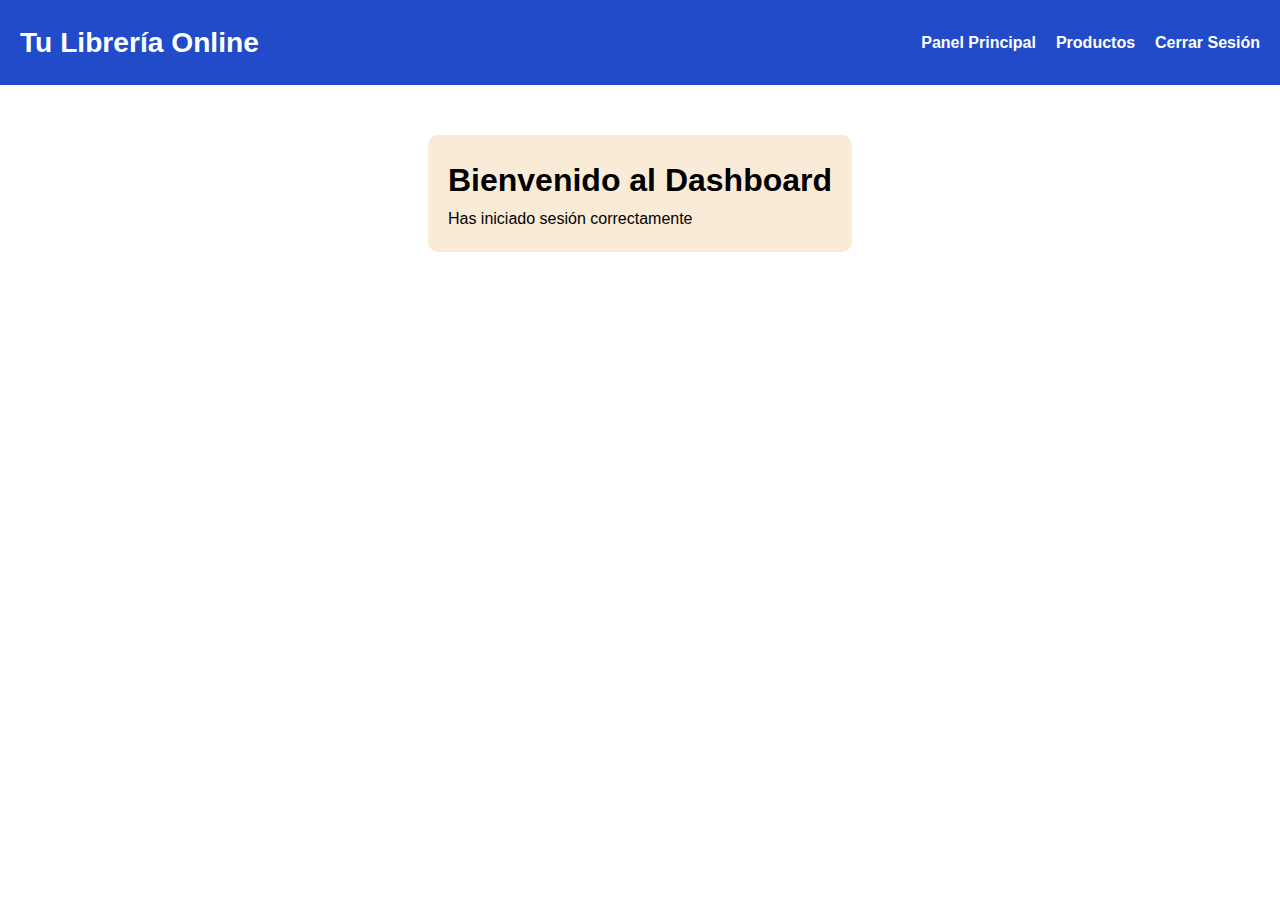
<file: Pages/private/dashboard.html>
<!DOCTYPE html>
<html lang="en">
<head>
    <meta charset="UTF-8">
    <meta name="viewport" content="width=device-width, initial-scale=1.0">
    <title>Dashboard</title>
    <link rel="stylesheet" href="../../css/style.css">
</head>
<body>
    <header>
        <nav>
            <div class="logo">Tu Librería Online</div>
            <ul>
                <li><a href="dashboard.html">Panel Principal</a></li>
                 <li><a href="productos.html">Productos</a></li>
                <li><a href="#" onclick="cerrarSesion()">Cerrar Sesión</a></li>
            </ul>
            <!-- Con el div y los span crearemos un icono de tipo hamburguesa -->
            <div class="hamburguesa">
                <span></span>
                <span></span>
                <span></span>
            </div>
        </nav>
    </header>

    <main>
        <section>
            <h1>Bienvenido al Dashboard</h1>
            <p>Has iniciado sesión correctamente</p>
        </section>
    </main>

    <script src="../../js/script.js"></script>
    <script src="../../js/logout.js"></script>
</body>
</html>
</file>
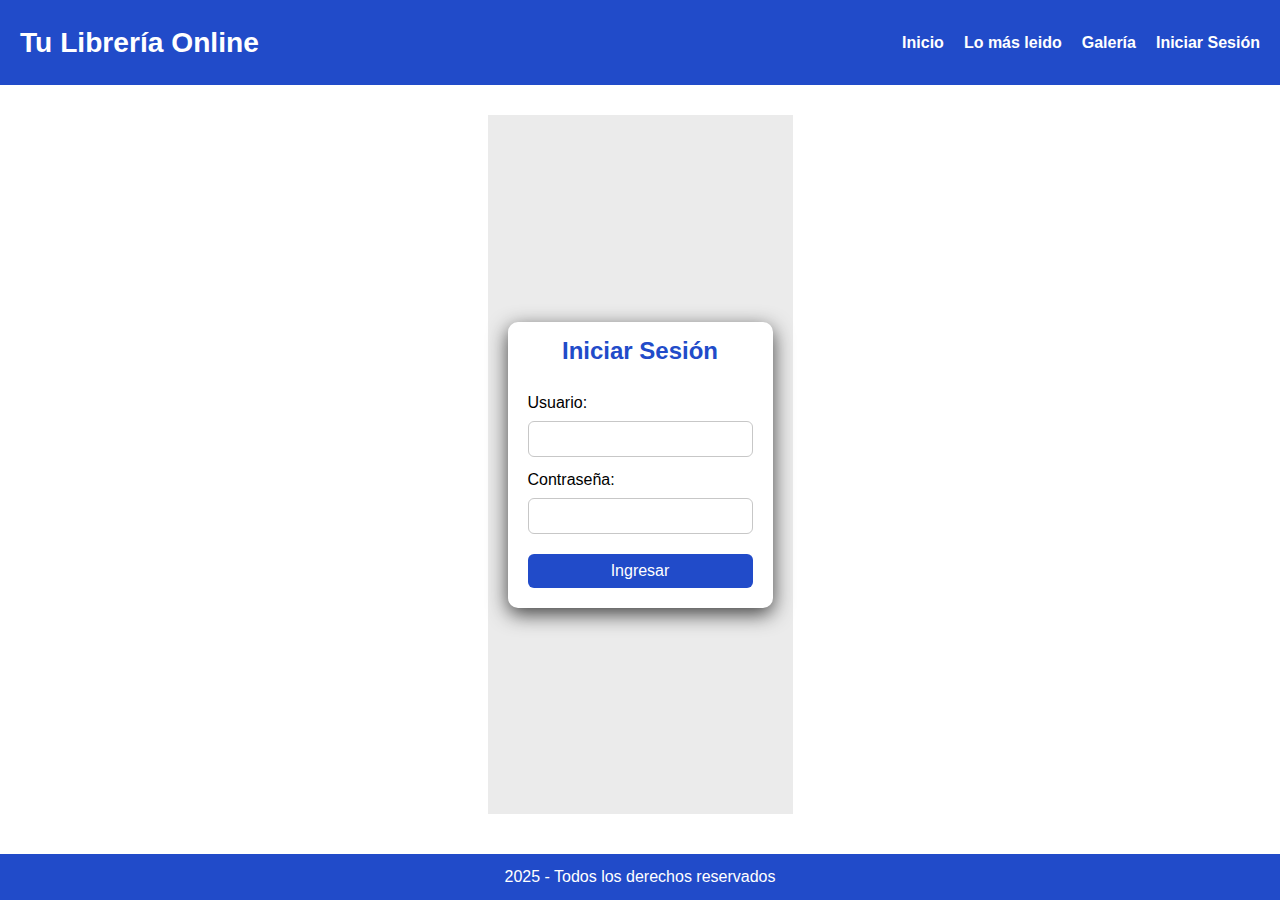
<file: Pages/public/login.html>
<!DOCTYPE html>
<html lang="en">
<head>
    <meta charset="UTF-8">
    <meta name="viewport" content="width=device-width, initial-scale=1.0">
    <title>Iniciar Sesión</title>
    <link rel="stylesheet" href="../../css/style.css">
    <link rel="stylesheet" href="../../css/login.css">
    <link rel="stylesheet" href="../../css/animaciones.css">
</head>
<body>
    <header>
        <nav>
            <div class="logo">Tu Librería Online</div>
            <ul>
                <li><a href="../../index.html">Inicio</a></li>
                <li><a href="lo-mas-leido.html">Lo más leido</a></li>
                <li><a href="galeria.html">Galería</a></li>
                <li><a href="login.html">Iniciar Sesión</a></li>
            </ul>
            <!-- Con el div y los span crearemos un icono de tipo hamburguesa -->
            <div class="hamburguesa">
                <span></span>
                <span></span>
                <span></span>
            </div>
        </nav>
    </header>

    <main class="login-main">
        <section class="login-container">
            <h2>Iniciar Sesión</h2>
            <form id="login-form">
                <label for="usuario">Usuario:</label>
                <input type="text" id="usuario" name="usuario" required>

                <label for="pass">Contraseña:</label>
                <input type="password" id="pass" name="pass" required>

                <button type="submit">Ingresar</button>
            </form>
            <p id="mensajeLogin"></p>
        </section>
    </main>

    <footer>
        <p>2025 - Todos los derechos reservados</p>
    </footer>
    <script src="../../js/script.js"></script>
    <script src="../../js/login.js"></script>
</body>
</html>
</file>
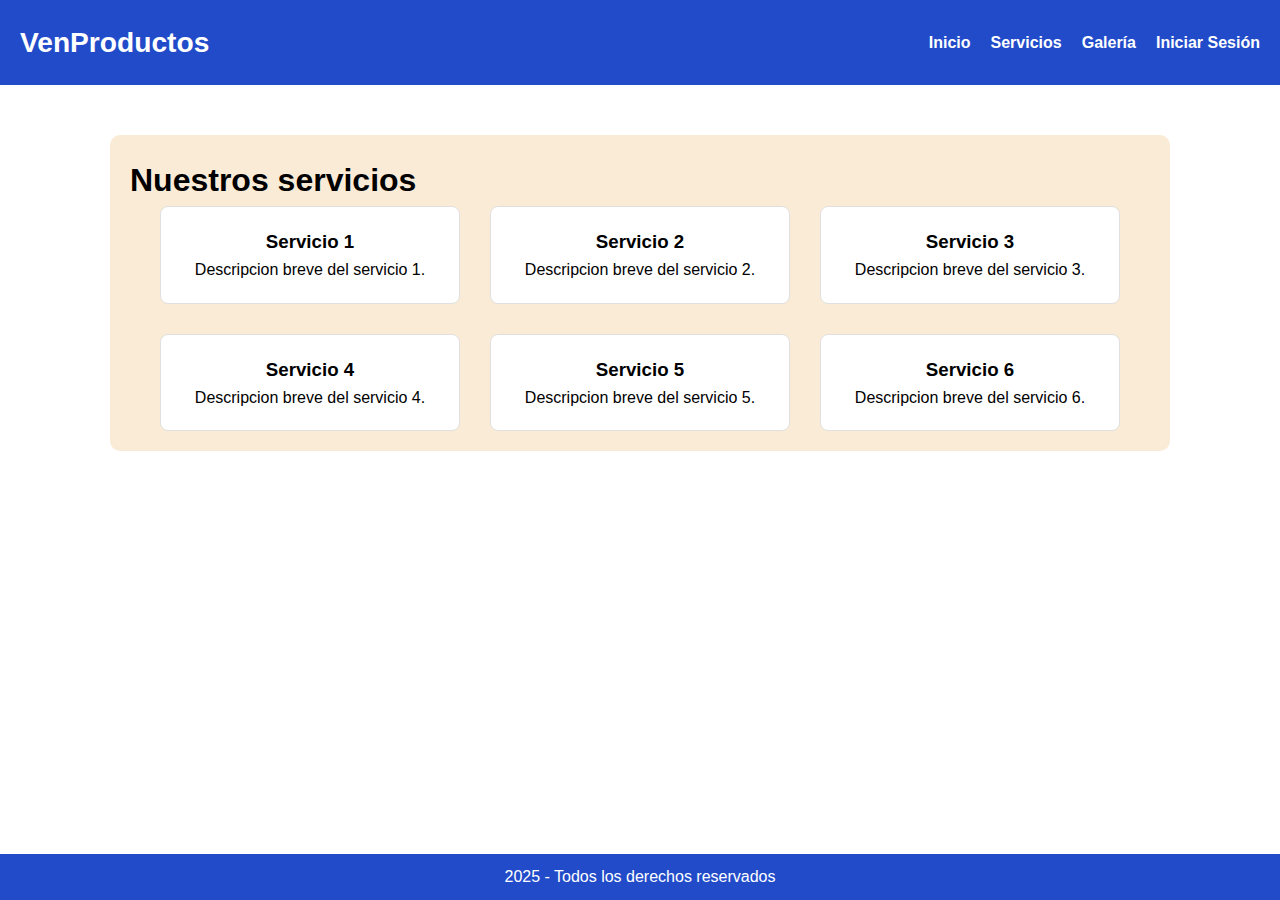
<file: Pages/public/servicios.html>
<!DOCTYPE html>
<html lang="en">
<head>
    <meta charset="UTF-8">
    <meta name="viewport" content="width=device-width, initial-scale=1.0">
    <title>Servicios</title>
    <link rel="stylesheet" href="../../css/style.css">
    <link rel="stylesheet" href="../../css/servicios.css">
</head>
<body>
    <header>
        <nav>
            <div class="logo">VenProductos</div>
            <ul>
                <li><a href="../../index.html">Inicio</a></li>
                <li><a href="../public/servicios.html">Servicios</a></li>
                <li><a href="../public/galeria.html">Galería</a></li>
                <li><a href="#">Iniciar Sesión</a></li>
            </ul>
            <!-- Con el div y los span crearemos un icono de tipo hamburguesa -->
            <div class="hamburguesa">
                <span></span>
                <span></span>
                <span></span>
            </div>
        </nav>
    </header>
    <main>
        <section>
            <h1>Nuestros servicios</h1>
            <div class="servicios">
                <div class="servicio">
                    <h3>Servicio 1</h3>
                    <p>Descripcion breve del servicio 1.</p>
                </div>
                <div class="servicio">
                    <h3>Servicio 2</h3>
                    <p>Descripcion breve del servicio 2.</p>
                </div>
                <div class="servicio">
                    <h3>Servicio 3</h3>
                    <p>Descripcion breve del servicio 3.</p>
                </div>
                <div class="servicio">
                    <h3>Servicio 4</h3>
                    <p>Descripcion breve del servicio 4.</p>
                </div>
                <div class="servicio">
                    <h3>Servicio 5</h3>
                    <p>Descripcion breve del servicio 5.</p>
                </div>
                <div class="servicio">
                    <h3>Servicio 6</h3>
                    <p>Descripcion breve del servicio 6.</p>
                </div>

            </div>
        </section>
    </main>

    <footer>
        <p>2025 - Todos los derechos reservados</p>
    </footer>    
    <script src="../../js/script.js"></script>
</body>
</html>
</file>
<file: css/login.css>
.login-main{
    display: flex;
    justify-content: center;
    align-items: center;
    padding: 20px;
    background-color: rgb(235, 235, 235);
}
.login-container{
    padding: 10px 20px;
    background-color: white;
    box-shadow: 0px 6px 20px rgb(63, 63, 63);
    width: 100%;
    max-width: 400px;
    
h2{
    text-align: center;
    color: rgb(33, 75, 201);
    margin-bottom: 10px;
}
form{
    display: flex;
    flex-direction: column;
}
label{
    margin-top: 10px;
    margin-bottom: 5px;
}
input{
    padding: 8px;
    font-size: 16px;
    border-radius: 6px;
    border: 1px solid rgb(199, 199, 199);
}
button{
    margin-top: 20px;
    margin-bottom: 10px;
    padding: 8px;
    background-color: rgb(33, 75, 201);
    color: white;
    border: none;
    border-radius: 6px;
    font-size: 16px;
    cursor: pointer;
}
#mensajelogin{
    color: red;
    font-size: 14px;
    text-align: center;
    font-weight: 500;
}
</file>
<file: css/animaciones.css>
.logo {
    -webkit-animation: tracking-in-expand-fwd 0.8s cubic-bezier(0.215, 0.610, 0.355, 1.000) both;
    animation: tracking-in-expand-fwd 0.8s cubic-bezier(0.215, 0.610, 0.355, 1.000) both;
}

@-webkit-keyframes tracking-in-expand-fwd {
  0% {
    letter-spacing: -0.5em;
    -webkit-transform: translateZ(-700px);
            transform: translateZ(-700px);
    opacity: 0;
  }
  40% {
    opacity: 0.6;
  }
  100% {
    -webkit-transform: translateZ(0);
            transform: translateZ(0);
    opacity: 1;
  }
}
@keyframes tracking-in-expand-fwd {
  0% {
    letter-spacing: -0.5em;
    -webkit-transform: translateZ(-700px);
            transform: translateZ(-700px);
    opacity: 0;
  }
  40% {
    opacity: 0.6;
  }
  100% {
    -webkit-transform: translateZ(0);
            transform: translateZ(0);
    opacity: 1;
  }
}
</file>
<file: css/servicios.css>
.servicios{
    display: flex;
    flex-wrap: wrap;
    gap: 30px;
    justify-content: center;
}
.servicio{
    background-color: white;
    padding: 20px;
    border: 1px solid rgb(224, 224, 224);
    border-radius: 8px;
    width: 300px;
    text-align: center;
}
</file>
<file: css/style.css>
/* Resetear estilos */
*{
    margin: 0;
    box-sizing: border-box;
}
/* Estilos para ocupar siempre todo el alto de la pantalla */
html, body{
    height: 100%;
    min-height: 100vh;
}
body{
    display: flex;
    flex-direction: column;
    line-height: 1.6;
    font-family: 'Segoe UI', Tahoma, Geneva, Verdana, sans-serif;
}
main{
    flex: 1;/* Hace que el main ocupe todo el espacio disponible entre el header y footer */
}
header{
    background-color: rgb(33, 75, 201);
    color: white;
    padding: 20px;
}
nav{
    display: flex;
    justify-content: space-between;
    align-items: center;
}
nav .logo{
    font-size: 2.2vw;
    font-weight: bold;
}
nav ul{
    display: flex;
    list-style: none;
    gap: 20px;
}
nav ul li a{
    text-decoration: none;
    color: white;
    font-weight: bold;
}
nav ul li a:hover{
    text-decoration: underline;
}
.hamburguesa{
    display: none;
    flex-direction: column;
    cursor: pointer;
}
.hamburguesa span{
    background: black;
    height: 4px;
    width: 25px;
    margin: 4px;
}

/* Estilos para el main */
main{
    max-width: 1100px;
    margin: 30px auto;
    padding: 20px;
    animation: entrada 1s;
}

section{
    background-color: antiquewhite;
    padding: 20px;
    border-radius: 10px;
}
footer{
    background-color: rgb(33, 75, 201);
    color: white;
    text-align: center;
    padding: 10px;
    margin-top: 10px;
}
@keyframes entrada{
    from{Opacity: 0; transform: translateY(20px);}
    to{opacity: 1; transform: tranlateY(0);}
    
}
@media(max-width: 600px){
    nav ul{
        display: none;
        flex-direction: column;
        background-color: rgb(33, 75, 201);
        position: absolute;
        top: 60px;
        right: 10px;
        width: 150px;
        padding: 20px;
        border-radius: 8px;
    }
    .hamburguesa{
        display: flex;
    }
    nav ul.verMenu{
        display: flex;
    }
    nav.logo{
        font-size: 4vw;
        color: rgb(255, 187, 0);
    }
    .servicio{
        width: 100%;
    }
}
</file>
